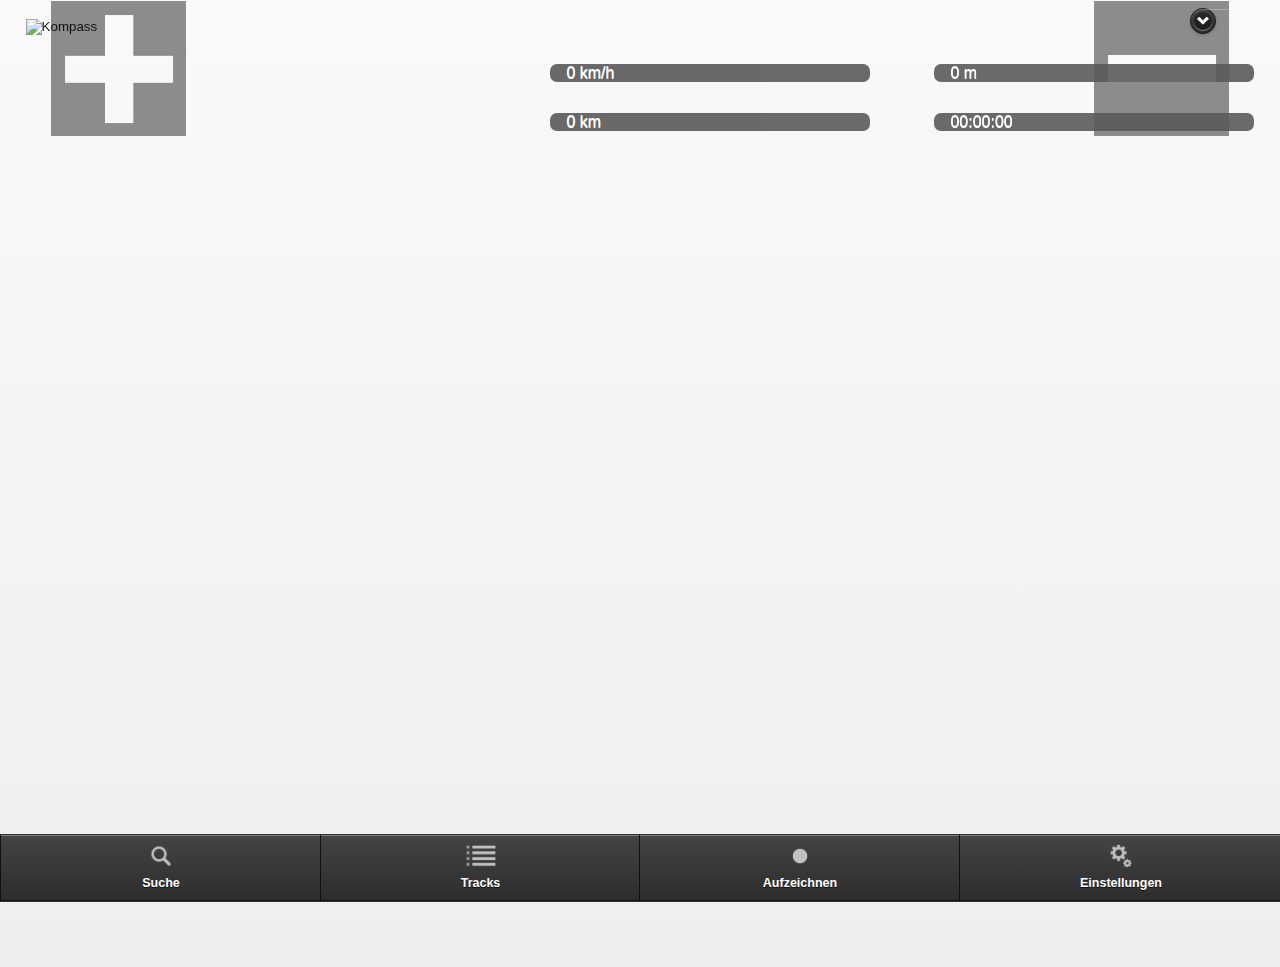
<file: www/index.html>
<!DOCTYPE html>
<!--<html lang="de" manifest="http://gps-tour.work.5.xortex.com/redx/ext/webapp/manifest.php?resources=REDXREFff5613074d15603c77f8d31922b2ca31">-->
<html lang="de">
	<head>
		<title>GPS-Tour.info Navigate</title>
		<meta http-equiv="content-type" content="text/html; charset=utf-8" />
		<meta name="apple-mobile-web-app-capable" content="yes" />
		<meta name="viewport" content="minimum-scale=1.0, maximum-scale=1.0, width=device-width, initial-scale = 1.0, user-scalable=0" />
		<meta name="apple-mobile-web-app-status-bar-style" content="black" />
		<link rel="apple-touch-icon" href="res/pics/touch-icon-iphone.png" />
		<link rel="apple-touch-icon" href="res/pics/touch-icon-ipad.png" sizes="72x72" />
		<link rel="apple-touch-icon" href="res/pics/touch-icon-iphone4.png" sizes="114x114" />
		<link rel="apple-touch-startup-image" href="res/startup.png" />
		<link href="add2home/add2home.css" rel="stylesheet" media="all" type="text/css" />
		<link href="lib/jquery.mobile.css" rel="stylesheet" media="all" type="text/css" />
		<link href="lib/jquery.toastmessage.css" rel="stylesheet" media="all" type="text/css" />
		<link href="app/view/main.css" rel="stylesheet" media="all" type="text/css" />
		<link href="app/gps/view/compass.css" rel="stylesheet" media="all" type="text/css" />
		<link href="app/UI/view/btn-zoom-minus.css" rel="stylesheet" media="all" type="text/css" />
		<link href="app/UI/view/btn-zoom-plus.css" rel="stylesheet" media="all" type="text/css" />
		<link href="app/UI/view/btn-resize.css" rel="stylesheet" media="all" type="text/css" />
		<link href="app/UI/view/navbar-custom.css" rel="stylesheet" media="all" type="text/css" />
		<link href="app/map/view/openlayers.css" rel="stylesheet" media="all" type="text/css" />
		<link href="app/map/view/createWaypoint.css" rel="stylesheet" media="all" type="text/css" />
		<link href="app/UI/view/info-select.css" rel="stylesheet" media="all" type="text/css" />
		<link href="app/UI/view/altitude.css" rel="stylesheet" media="all" type="text/css" />
		<link href="app/UI/view/speed.css" rel="stylesheet" media="all" type="text/css" />
		<link href="app/UI/view/distance.css" rel="stylesheet" media="all" type="text/css" />
		<link href="app/UI/view/vTime.css" rel="stylesheet" media="all" type="text/css" />
		<link href="app/UI/view/progressbar.css" rel="stylesheet" media="all" type="text/css" />
		<link href="app/recording/view/recordDialog.css" rel="stylesheet" media="all" type="text/css" />
		<script src="add2home/config.js" type="text/javascript"></script>
		<script src="add2home/add2home.js" type="text/javascript"></script>
		<script src="lib/jquery.js" type="text/javascript"></script>
		<script src="lib/underscore.js" type="text/javascript"></script>
		<script src="lib/backbone.js" type="text/javascript"></script>
		<script src="lib/jquery.mobile.js" type="text/javascript"></script>
		<script src="lib/OpenLayers/OpenLayers.js" type="text/javascript"></script>
		<script src="lib/jquery.toastmessage.js" type="text/javascript"></script>
		<script src="app/gps/model/mCompass.js" type="text/javascript"></script>
		<script src="app/geolocation/geolocation.js" type="text/javascript"></script>
		<script src="app/geolocation/simulation.js" type="text/javascript"></script>
		<script src="app/model/app.js" type="text/javascript"></script>
		<script src="app/gps/model/altitude.js" type="text/javascript"></script>
		<script src="app/gps/model/speed.js" type="text/javascript"></script>
		<script src="app/gps/model/mAccuracy.js" type="text/javascript"></script>
		<script src="app/UI/model/distance.js" type="text/javascript"></script>
		<script src="app/UI/model/mProgressbar.js" type="text/javascript"></script>
		<script src="app/data/model/database.js" type="text/javascript"></script>
		<script src="app/data/model/localStorage.js" type="text/javascript"></script>
		<script src="app/data/model/readandrequestxml.js" type="text/javascript"></script>
		<script src="app/data/model/settings.js" type="text/javascript"></script>
		<script src="app/data/model/json.js" type="text/javascript"></script>
		<script src="app/data/model/mXmlWriter.js" type="text/javascript"></script>
		<script src="app/data/model/mColors.js" type="text/javascript"></script>
		<script src="app/data/transfer/ajax.js" type="text/javascript"></script>
		<script src="app/data/canvasConverter.js" type="text/javascript"></script>
		<script src="app/tour/model/waypoint.js" type="text/javascript"></script>
		<script src="app/tour/model/track.js" type="text/javascript"></script>
		<script src="app/tour/model/trackpoint.js" type="text/javascript"></script>
		<script src="app/tour/model/mCategories.js" type="text/javascript"></script>
		<script src="app/test/model/logger.js" type="text/javascript"></script>
		<script src="app/test/model/log-history.js" type="text/javascript"></script>
		<script src="app/map/model/Drag.js" type="text/javascript"></script>
		<script src="app/map/model/mMapDownload.js" type="text/javascript"></script>
		<script src="app/map/model/CacheRead.js" type="text/javascript"></script>
		<script src="app/map/model/CacheWrite.js" type="text/javascript"></script>
		<script src="app/map/model/mUserWaypoints.js" type="text/javascript"></script>
		<script src="app/map/model/mWaypointCreation.js" type="text/javascript"></script>
		<script src="app/map/CacheDatabaseStorage.js" type="text/javascript"></script>
		<script src="app/map/CacheLocalStorage.js" type="text/javascript"></script>
		<script src="app/recording/model/mRecord.js" type="text/javascript"></script>
		<script src="app/recording/model/mSection.js" type="text/javascript"></script>
		<script src="app/geocoding/model/mNominatim.js" type="text/javascript"></script>
		<script src="app/tour/collection/waypoints.js" type="text/javascript"></script>
		<script src="app/tour/collection/trackpoints.js" type="text/javascript"></script>
		<script src="app/tour/collection/tour.js" type="text/javascript"></script>
		<script src="app/recording/collection/cSections.js" type="text/javascript"></script>
		<script src="app/view/app.js" type="text/javascript"></script>
		<script src="app/tour/view/trackDetails.js" type="text/javascript"></script>
		<script src="app/gps/view/vCompass.js" type="text/javascript"></script>
		<script src="app/gps/view/vAccuracy.js" type="text/javascript"></script>
		<script src="app/UI/view/btn-zoom-plus.js" type="text/javascript"></script>
		<script src="app/UI/view/btn-zoom-minus.js" type="text/javascript"></script>
		<script src="app/UI/view/btn-resize.js" type="text/javascript"></script>
		<script src="app/map/view/openlayers.js" type="text/javascript"></script>
		<script src="app/UI/view/speed.js" type="text/javascript"></script>
		<script src="app/UI/view/distance.js" type="text/javascript"></script>
		<script src="app/UI/view/altitude.js" type="text/javascript"></script>
		<script src="app/UI/view/vTime.js" type="text/javascript"></script>
		<script src="app/UI/view/info.js" type="text/javascript"></script>
		<script src="app/tour/view/tracks.js" type="text/javascript"></script>
		<script src="app/UI/view/vWaypointDialog.js" type="text/javascript"></script>
		<script src="app/UI/view/vProgressbar.js" type="text/javascript"></script>
		<script src="app/tour/view/trackManagement.js" type="text/javascript"></script>
		<script src="app/tour/view/tracklist.js" type="text/javascript"></script>
		<script src="app/search/view/vExtendedOptions.js" type="text/javascript"></script>
		<script src="app/settings/view/settingspage.js" type="text/javascript"></script>
		<script src="app/settings/view/btn-userdata.js" type="text/javascript"></script>
		<script src="app/settings/view/check-options.js" type="text/javascript"></script>
		<script src="app/settings/view/select-map.js" type="text/javascript"></script>
		<script src="app/settings/view/btn-abort-download.js" type="text/javascript"></script>
		<script src="app/recording/view/vBtnRecord.js" type="text/javascript"></script>
		<script src="app/tour/view/vUploadDialog.js" type="text/javascript"></script>
		<script src="app/gps/controller/cCompass.js" type="text/javascript"></script>
		<script src="app/UI/controller/cProgressbar.js" type="text/javascript"></script>
		<script src="app/UI/controller/cWaypointCreation.js" type="text/javascript"></script>
		<script src="app/UI/controller/cWaypointDialog.js" type="text/javascript"></script>
		<script src="app/search/controller/cSearch.js" type="text/javascript"></script>
		<script src="app/map/controller/cMapDownload.js" type="text/javascript"></script>
		<script src="app/recording/controller/cBtnRecord.js" type="text/javascript"></script>
		<script src="app/recording/controller/cRecordDialog.js" type="text/javascript"></script>
		<script src="app/tour/controller/cUploadDialog.js" type="text/javascript"></script>
		<script type="text/javascript">/* <![CDATA[ */
			var _gaq = _gaq || [];
			_gaq.push(['_setAccount', 'UA-118501-9']);
			_gaq.push(['_trackPageview']);
			_gaq.push(['_setAllowLinker', true]);
			_gaq.push(['_setDomainName', 'none']);
			(function() {
			  var ga = document.createElement('script'); ga.type = 'text/javascript'; ga.async = true;
			  ga.src = ('https:' == document.location.protocol ? 'https://ssl' : 'http://www') + '.google-analytics.com/ga.js';
			  var s = document.getElementsByTagName('script')[0]; s.parentNode.insertBefore(ga, s);
			})();
		/* ]]> */
		</script>
		<script type="text/javascript">/* <![CDATA[ */
		//Wenn die Seite fertig geladen wurde, wird die Funktion ausgefuehrt
					$(document).ready(function load() {
						//Initiiert das Application-Objekt
						mGtiApplication.init();
					});
		/* ]]> */
		</script>
	</head>
	<body><!-- Hauptseite. Ein Page Element von jQuery-Mobile -->
		<div data-role="page" id="div_main">
			<div data-role="content" style="padding: 0; z-index: 500;" id="div_content">

				<!-- Div-Tags fuer den Fortschrittsbalken -->
				<div data-role="none" id="div_progressbar_container" class="progressbar_container">
					<div data-role="none" id="div_progressbar" class="progressbar">
					</div>
				</div>

				<div id="wpOuter" style="visibility: hidden;" class="createWaypointOuterRing">
					<div id="wpInner" style="visibility: hidden" class="createWaypointStart">
					</div>
				</div>

				<!-- Div-Tags fuer die Zoom-Buttons -->
				<div data-role="none" id="div_zoom_plus">
					<input id="zoom_plus" style="z-index: 1000;" data-role="none" type="image" class="btn-zoom-plus" src="res/mainscreen/Button-Plus.png" alt="Groesser">
				</div>

				<div data-role="none" id="div_zoom_minus">
					<input id="zoom_minus" style="z-index: 1000" data-role="none" type="image" class="btn-zoom-minus" src="res/mainscreen/Button-Minus.png" alt="Kleiner">
				</div>

				<!-- Div-Tags fuer die vier moeglichen Info-Felder -->
				<div data-role="none" id="div_speed" class="speed" style="visibility:visible">
					<p id="p_speed" class="speed">0 km/h</p>
				</div>
				<div data-role="none" id="div_distance" class="distance" style="visibility:visible">
					<p id="p_distance" class="distance" style="z-index: 1000">0 km</p>
				</div>
				<div for="altitude" id="div_altitude" class="altitude" style="visibility:visible">
					<p id="p_altitude" class="altitude">0 m</p>
				</div>
				<div data-role="none" id="div_time" class="time" style="visibility:visible">
					<p id="p_time" class="time">00:00:00</p>
				</div>

				<!-- Div-Tag fuer die Auswahl der Infofelder-->
				<div  id ="div_info" data-role="none" class="info-sel">
					<select name="select-info" id="sel-info" multiple="multiple" data-theme="a" data-iconpos="notext">

						<option selected="true" value="altitude" >Hoehe</option>
						<option selected="true" value="speed">Geschwindigkeit</option>
						<option selected="true" value="distance">Strecke</option>
						<option selected="true" value="time">Zeit</option>
					</select>
				</div>

				<!-- Div-Tag fuer den Kompass -->
				<div data-role="none" id="div_compass">
					<input id="compass" data-role="none" style="z-index: 1000" type="image" class="btn-compass" src="" alt="Kompass">
				</div>

				<!-- Div-Taga fuer den Resize-Button -->
				<div data-role="none" id="div_resize" style="display: none">
					<input id="btn_resize" style="z-index: 1000" data-role="none" type="image" class="btn-resize" src="res/Icons/resize.png" alt="Resize">
				</div>

				<!-- Div-Tag fuer das Kartenmaterial -->
				<div id="div_map" class="map">
				</div>

				<!-- Div-Tag fuer die Karte zum Download von Kartenmaterial -->
				<div id="div_download_map" class="div_download_map"></div>
			</div>

			<!-- Die Fu�zeile der Seite mit den Buttons -->
			<div data-role="footer" id="div_footer" data-position="fixed" data-tap-toggle="false">
				<div data-role="navbar" class="nav-custom" id="nav_footer" data-tap-toggle="false">
					<ul>
						<li><a href="search.html" id="btn_search" data-icon="custom" onclick="_gaq.push([navigateApp, search, null, null, false];">Suche</a></li>
						<li><a href="trackManagement.html" id="btn_tracks" data-icon="custom" onclick="_gaq.push([navigateApp, tracks, null, null, false];">Tracks</a></li>
						<li>
							<div id="div_btn_record">
								<a href="#" id="btn_record" data-icon="custom" onclick="_gaq.push([navigateApp, record, null, null, false];">Aufzeichnen</a>
							</div>
						</li>
						<li><a href="settings.html" id="btn_settings" data-icon="custom" onclick="_gaq.push([navigateApp, settings, null, null, false];">Einstellungen</a></li>
					</ul>
				</div>
			</div>
		</div>

		<div data-role="page" id="popup_waypoint">
			<div data-role="content">

				<h2 id="headline"></h2>
				<label for="title">Titel:</label>
				<input type="text" name="title" id="title" placeholder="Titel..." value="" />

				<label for="description">Beschreibung:</label>
				<input type="text" name="description" id="description" placeholder="Beschreibung..." value=""  />

				<div id="divMyPosition" data-role="fieldcontain">
				</div>

				<fieldset class="ui-grid-a" id="currentposition" name="currentposition">
					<div class="ui-block-a"><div class="ui-bar ui-bar-c"><h4>L�ngengrad: </h4><p></p>
						<p id="p_longitude"></p></div></div>
					<div class="ui-block-b"><div class="ui-bar ui-bar-c"><h4>Breitengrad: </h4><p></p>
						<p id="p_latitude"></p></div></div>
				</fieldset>

				<div id="div_waypoint_dialog_controls">
					<div data-role="controlgroup" data-type="horizontal">
						<a id="btn_addEditWaypoint" style="margin-left: 0%; width: 50%" href="" data-role="button" data-inline="true">OK</a>
						<a id="btn_cancel" href="" style="width: 49%" data-role="button" data-inline="true">Abbrechen</a>
					</div>
					<a id="btn_deleteWaypoint" style="margin-left: 0%; width: 100%; background:#FF0000" href="" data-role="button">L�schen</a>
				</div>
			</div>
		</div>
	</body>
</html>
</file>
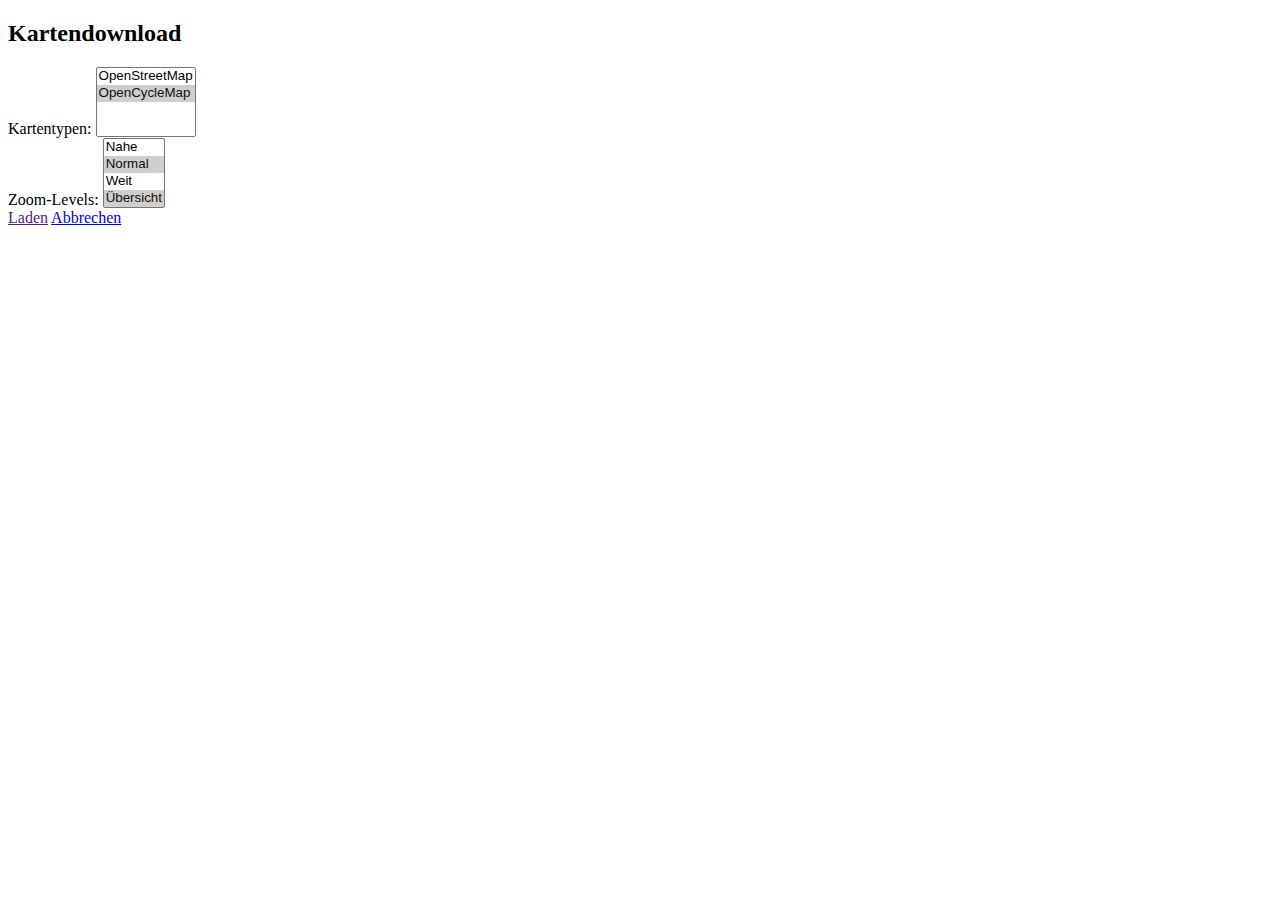
<file: www/mapDownloadDialog.html>
<!DOCTYPE HTML>
<html>
<head>
    <title></title>
</head>
    <body>
        <!-- PopUp fuer den Kartendownload -->
        <div data-role="page" id="popup_mapDownload">

            <div data-role="content">

                <h2>Kartendownload</h2>
                <!-- Div-Tag fuer die Auswahl der Kartentypen-->
                <div data-role="fieldcontain">
                    <label for="selectDownloadMaps">Kartentypen:</label>
                    <select name="selectDownloadMaps" id="selectDownloadMaps" multiple="multiple">

                        <option name="selStreetMap" value="selStreetMap">OpenStreetMap</option>
                        <option selected="true" name="selCycleMap" value="selCycleMap">OpenCycleMap</option>
                    </select>
                </div>

                <!-- Div-Tag fuer die Auswahl der Zoomlevels-->
                <div data-role="fieldcontain">
                    <label for="selectDownloadZoomLevels">Zoom-Levels:</label>
                    <select name="selectDownloadZoomLevels" id="selectDownloadZoomLevels" multiple="multiple">

                        <option name="selNear" value="selNear" >Nahe</option>
                        <option selected="true" name="selNormal" value="selNormal">Normal</option>
                        <option name="selFar" value="selFar">Weit</option>
                        <option selected="true" name="selOverview" value="selOverview">Übersicht</option>
                    </select>
                </div>

                <div data-role="fieldcontain">
                    <div id="div_mapDownloadControls" data-role="controlgroup" data-type="horizontal">
                        <a id="btnDownloadMap" href="" data-role="button" data-inline="true">Laden</a>
                        <a href="track_details.html" data-rel="back" data-role="button" data-inline="true">Abbrechen</a>
                    </div>
                </div>
            </div>
        </div>
    </body>
</html>
</file>
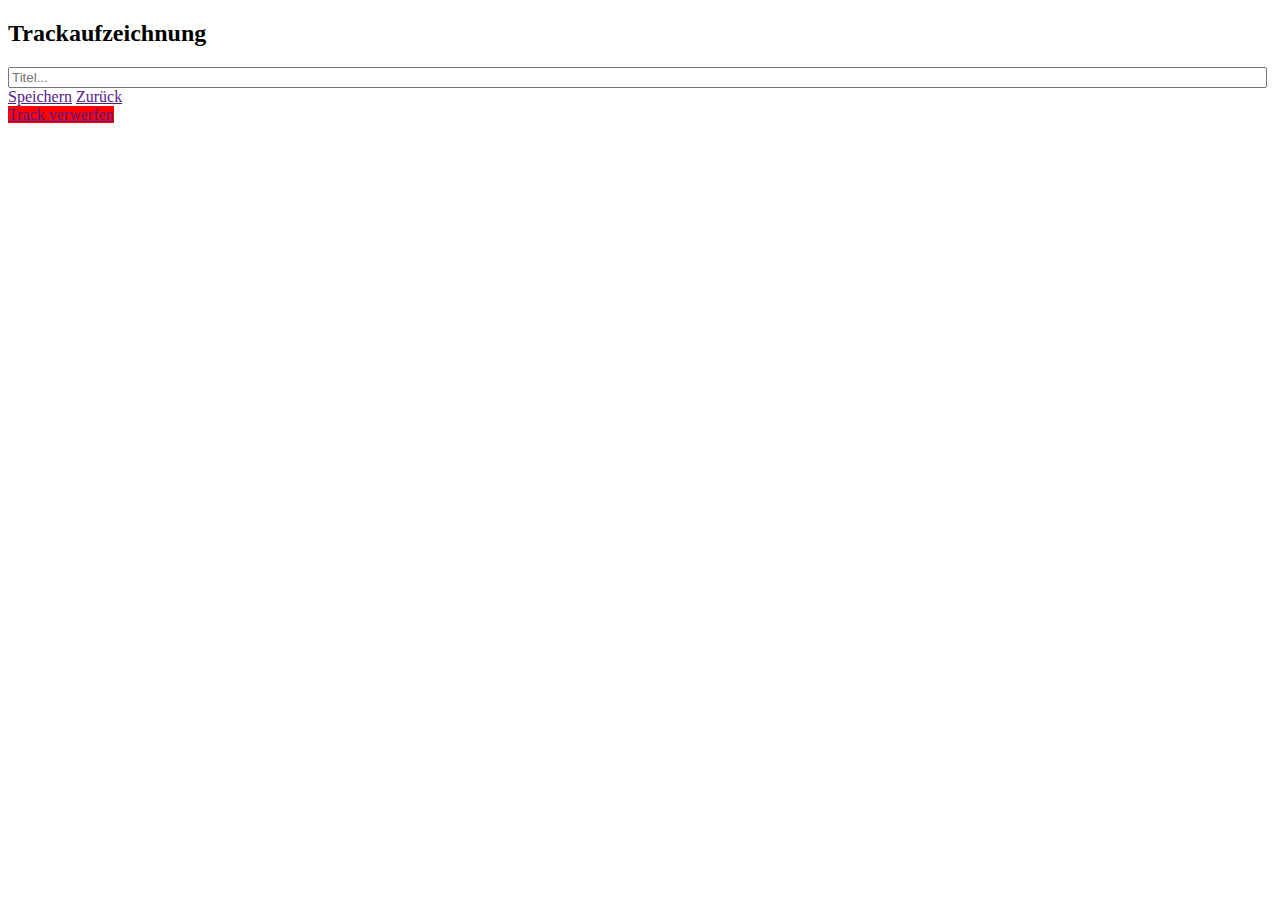
<file: www/recordDialog.html>
<!DOCTYPE HTML PUBLIC "-//W3C//DTD HTML 4.01 Transitional//EN"
        "http://www.w3.org/TR/html4/loose.dtd">
<html>
<head>
    <title></title>
</head>
<body>
    <div data-role="page" id="popup_recording">
        <div data-role="content">

            <h2 id="recordDialogHeadline">Trackaufzeichnung</h2>

            <!--<label for="recTitle">Titel:</label>-->
            <input type="text" name="recTitle" style="width: 99%;" id="recTitle" placeholder="Titel..." value="" />

            <div data-role="none" id="controlsRecordDialog">
                <div data-role="controlgroup" data-type="horizontal">
                    <a id="btnSaveTrack" style="margin-left: 0%; width: 50%" href="" data-role="button" data-inline="true">Speichern</a>
                    <a id="btnPause" style="width: 49%" href="" data-role="button" data-rel="back" data-inline="true">Zurück</a>
                </div>

                <div data-role="controlgroup" data-type="horizontal">
                   <a id="btnCancelRecording" style="margin-left: 0%; width: 99%; background: red" data-rel="back" href="" data-role="button">Track verwerfen</a>
                </div>
            </div>
        </div>
    </div>
</body>
</html>
</file>
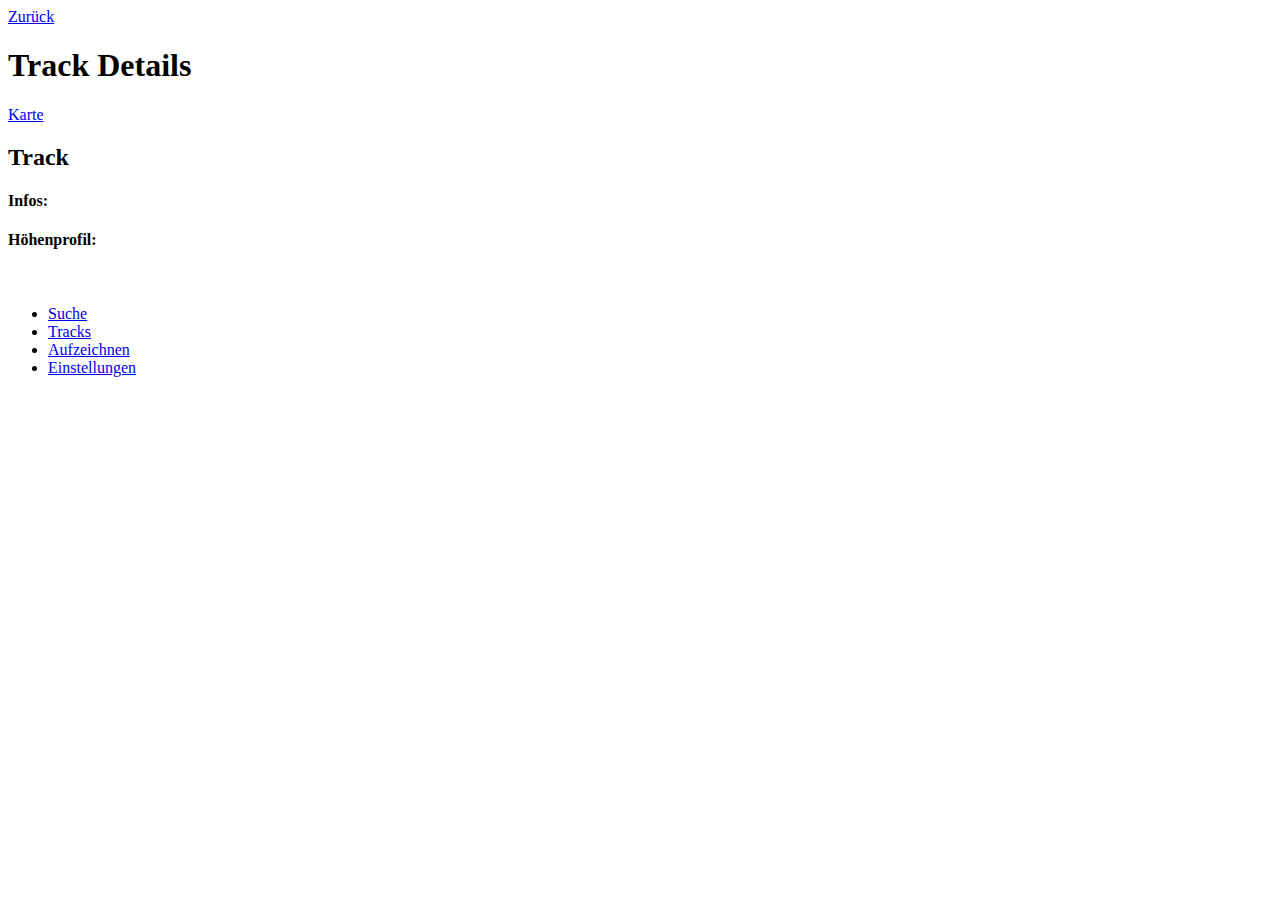
<file: www/track_details.html>
<!DOCTYPE html>
<html>
    <head>
        <title></title>
        <meta http-equiv="Content-Type" content="text/html; charset=UTF-8">
    </head>
    <body>

        <div data-role="page" id="trackdetails">
            <div data-role="header" data-position="fixed">
                <a href="track_list.html" data-rel="back" data-role="button" data-icon="back">Zurück</a>
                <h1>Track Details</h1>
                <a href="index.html" id="btn_home_new" data-role="button" data-icon="home">Karte</a>
            </div>
            <div data-role="content" id="trackd">
                
                <div id="template_details" data-role="fieldcontain">
                    <!--Details-->
                    <h2 id="h_title">Track</h2>
                    <h4>Infos: </h4>
                    <p id="p_trackInfo"></p>

                    <h4>Höhenprofil:</h4>
                    <img id="i_profile"/>
                </div>
                
                <div id="div_controls" data-role="fieldcontain">
                </div>
            </div>
            <!-- Die Fußzeile der Seite mit den Buttons -->
            <div data-role="footer" id="div_footer" data-position="fixed" data-tap-toggle="false">
                <div data-role="navbar" class="nav-custom" id="nav_footer" data-tap-toggle="false">
                    <ul>
                        <li><a href="search.html" id="btn_search" data-icon="custom">Suche</a></li>
                        <li><a href="trackManagement.html" id="btn_tracks" data-icon="custom">Tracks</a></li>
                        <li>
                            <div id="div_btn_record">
                                <a href="#" id="btn_record" data-icon="custom">Aufzeichnen</a>
                            </div>
                        </li>
                        <li><a href="./settings.html" id="btn_settings" data-icon="custom" >Einstellungen</a></li>
                    </ul>
                </div>
            </div>
        </div>


    </body>
</html>
</file>
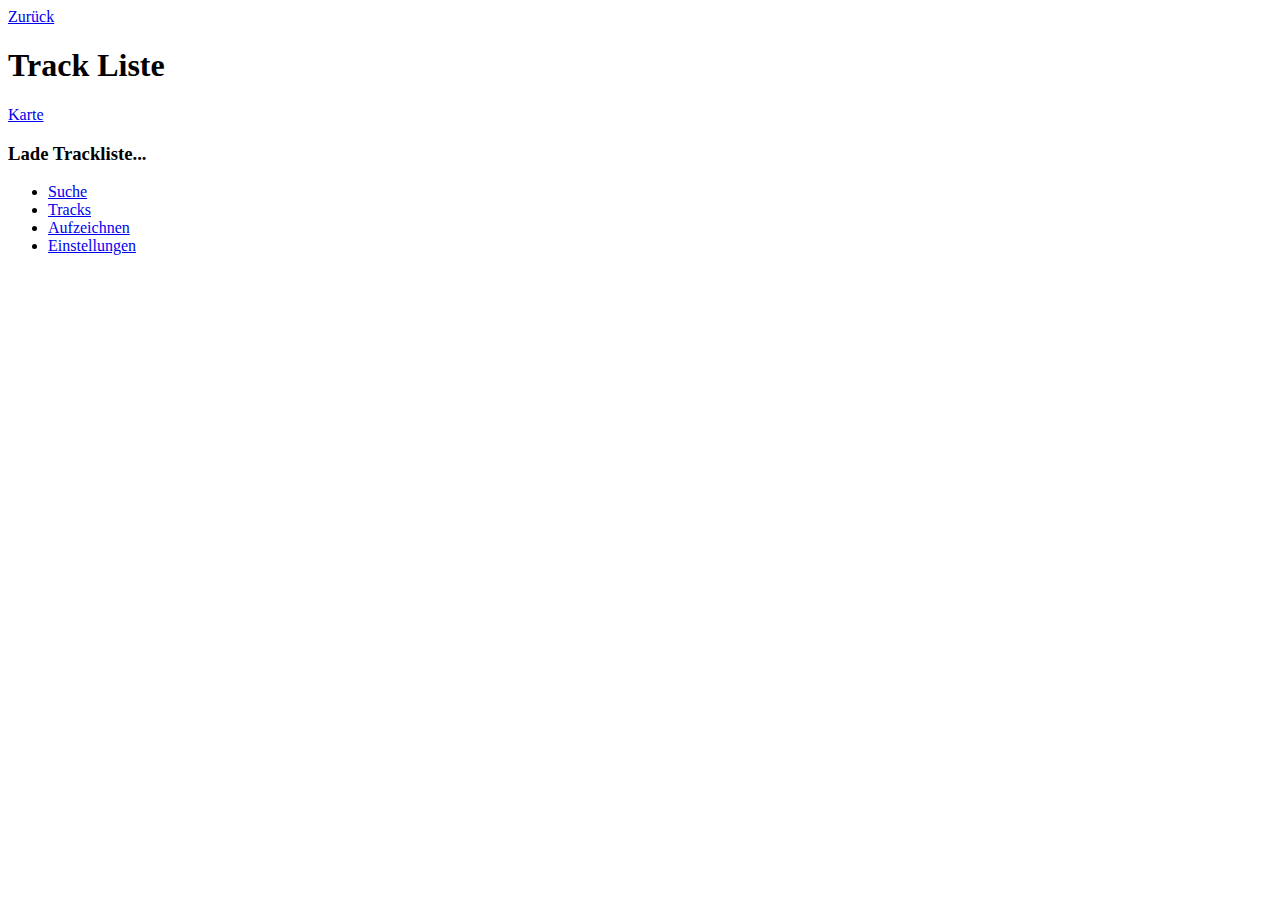
<file: www/track_list.html>
<!DOCTYPE html>
<html>
    <head>
        <title></title>
        <meta http-equiv="Content-Type" content="text/html; charset=UTF-8">
    </head>
    <body>
        <div data-role="page" id="tracklist" class="type-interior">
            <div data-role="header" data-position="fixed">
                <a href="index.html" data-rel="back" data-role="button" data-icon="back">Zurück</a>
                <h1>Track Liste</h1>
                <a href="index.html" id="btn_home_new" data-role="button" data-icon="home">Karte</a>
            </div>
            <div data-role="content">
                <!--Liste der ausgewählten tracks-->
                <div class="content-primary" id="div_showtracks">
                    <h3 id="h_InfoTag">Lade Trackliste...</h3>
                    <ul data-role="listview" data-inset="true" id="ul_track" data-split-icon="gear" data-split-theme="d">
                    </ul>
                </div>
            </div>
            <!-- Die Fußzeile der Seite mit den Buttons -->
            <div data-role="footer" id="div_footer" data-position="fixed" data-tap-toggle="false">
                <div data-role="navbar" class="nav-custom" id="nav_footer" data-tap-toggle="false">
                    <ul>
                        <li><a href="search.html" id="btn_search" data-icon="custom">Suche</a></li>
                        <li><a href="trackManagement.html" id="btn_tracks" data-icon="custom">Tracks</a></li>
                        <li>
                            <div id="div_btn_record">
                                <a href="#" id="btn_record" data-icon="custom">Aufzeichnen</a>
                            </div>
                        </li>
                        <li><a href="./settings.html" id="btn_settings" data-icon="custom" >Einstellungen</a></li>
                    </ul>
                </div>
            </div>
        </div>
    </body>
</html>
</file>
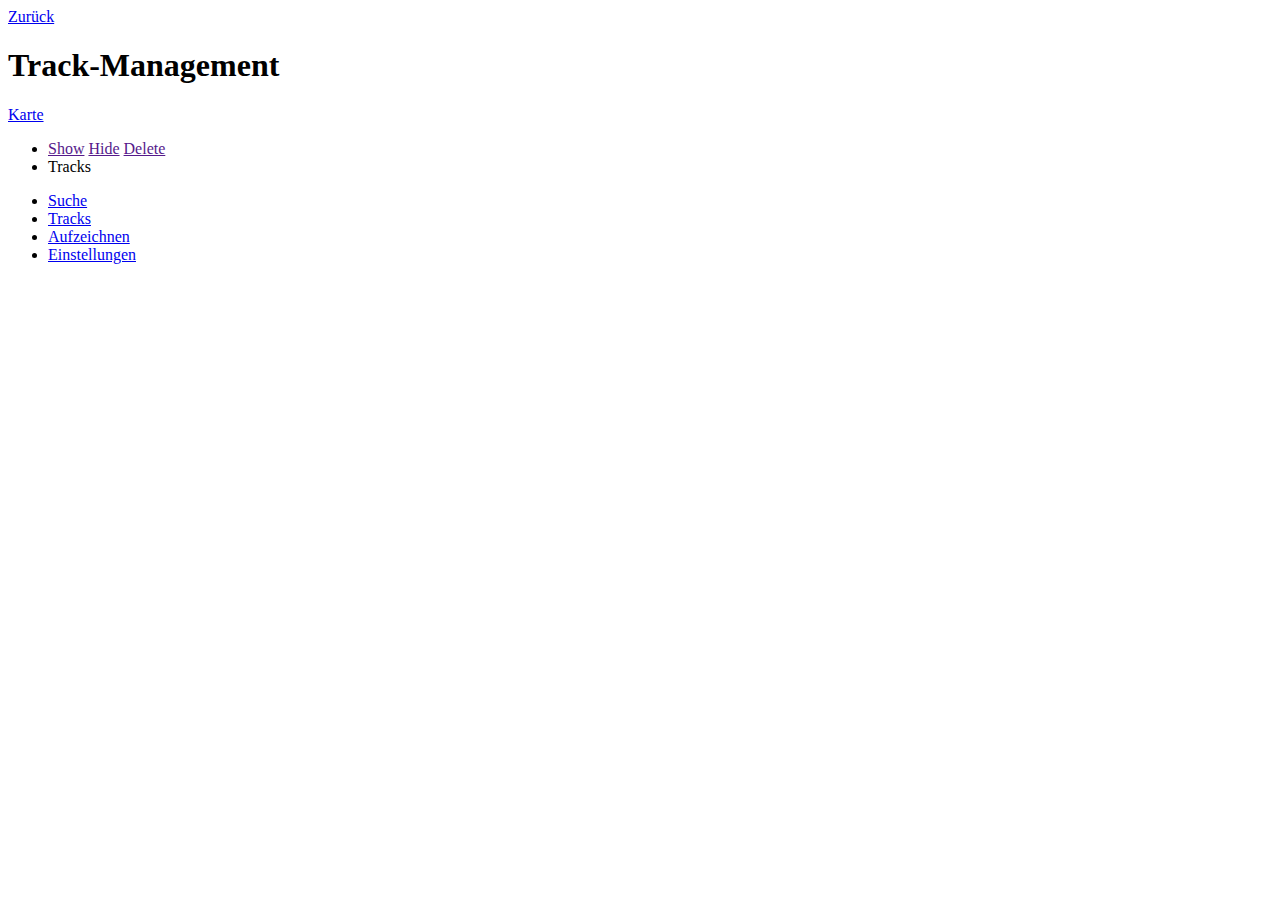
<file: www/trackManagement.html>
<!DOCTYPE html>
<html>
    <head>
        <title></title>
        <meta http-equiv="Content-Type" content="text/html; charset=UTF-8">
    </head>
    <body>
         <div data-role="page" id="trackManagement">
            <div data-role="header" data-position="fixed">
                <a href="index.html" data-rel="back" data-role="button" data-icon="back">Zurück</a>
                <h1>Track-Management</h1>
                <a href="index.html" id="btn_home_new" data-role="button" data-icon="home">Karte</a>
            </div>
            <div data-role="content">
                <div data-role="fieldcontain">
                    <ul data-role="listview"> 
                        <li>
                            <div data-role="controlgroup" data-type="horizontal">
                                <a id="btn_showAllTracks" href="" data-role="button" data-inline="true">Show</a>
                                <a id="btn_hideAllTracks" href="" data-role="button" data-inline="true">Hide</a>
                                <a id="btn_deleteAllTracks" href="" data-role="button" data-inline="true">Delete</a>
                            </div>
                        </li>
                        <li data-role="divider">Tracks</li>
                    </ul>
                </div>
                
                <div data-role="fieldcontain" id="div_list_container">
                    <ul data-role="listview" data-split-icon="delete" data-split-theme="d" id="list_trackManagement">
                        
                    </ul>
                </div>
            </div>
             <!-- Die Fußzeile der Seite mit den Buttons -->
             <div data-role="footer" id="div_footer" data-position="fixed" data-tap-toggle="false">
                 <div data-role="navbar" class="nav-custom" id="nav_footer" data-tap-toggle="false">
                     <ul>
                         <li><a href="search.html" id="btn_search" data-icon="custom">Suche</a></li>
                         <li><a href="trackManagement.html" id="btn_tracks" data-icon="custom">Tracks</a></li>
                         <li>
                             <div id="div_btn_record">
                                 <a href="#" id="btn_record" data-icon="custom">Aufzeichnen</a>
                             </div>
                         </li>
                         <li><a href="./settings.html" id="btn_settings" data-icon="custom" >Einstellungen</a></li>
                     </ul>
                 </div>
             </div>
        </div>
    </body>
</html>
</file>
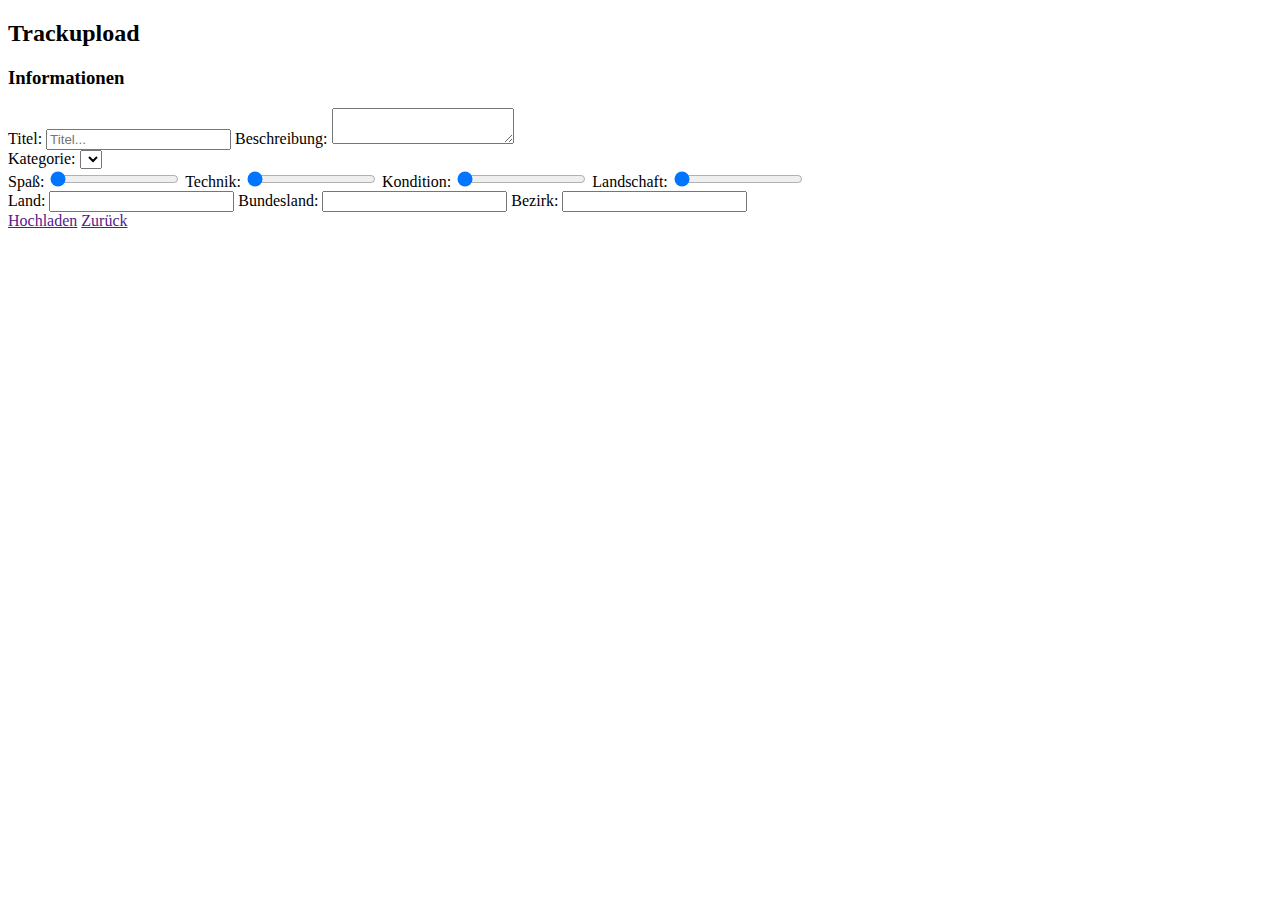
<file: www/uploadDialog.html>
<!DOCTYPE HTML PUBLIC "-//W3C//DTD HTML 4.01 Transitional//EN"
        "http://www.w3.org/TR/html4/loose.dtd">
<html>
<head>
    <title></title>
</head>
<body>
<div data-role="page" id="popup_upload" data-dom-cache="true">
    <div data-role="content">

        <h2 id="recordDialogHeadline">Trackupload</h2>

        <h3>Informationen</h3>

        <label for="uploadTitle">Titel:</label>
        <input type="text" name="uploadTitle" id="uploadTitle" placeholder="Titel..." value="" />

        <label for="uploadDescription">Beschreibung:</label>
        <!--<input type="text" name="uploadDescription" id="uploadDescription" placeholder="Beschreibung..." value=""  />-->
        <textarea name="uploadDescription" id="uploadDescription"></textarea>

        <!--Kategorien-->
        <div data-role="fieldcontain">
            <label for="selectUploadCategory" class="select">Kategorie:</label>
            <select name="selectUploadCategory" id="selectUploadCategory" data-native-menu="false">
            </select>
        </div>

        <div data-role="fieldcontain">
            <label for="sliderFun">Spaß:</label>
            <input type="range" name="sliderFun" id="sliderFun" value="1" min="1" max="5"/>

            <label for="sliderFun">Technik:</label>
            <input type="range" name="sliderSkill" id="sliderSkill" value="1" min="1" max="5"/>

            <label for="sliderFun">Kondition:</label>
            <input type="range" name="sliderCondition" id="sliderCondition" value="1" min="1" max="5"/>

            <label for="sliderFun">Landschaft:</label>
            <input type="range" name="sliderLandscape" id="sliderLandscape" value="1" min="1" max="5"/>
        </div>

        <label for="uploadCountry">Land:</label>
        <input type="text" name="uploadCountry" id="uploadCountry" value=""  />

        <label for="uploadState">Bundesland:</label>
        <input type="text" name="uploadState" id="uploadState" value=""  />

        <label for="uploadCounty">Bezirk:</label>
        <input type="text" name="uploadCounty" id="uploadCounty" value=""  />

        <div data-role="fieldcontain" id="divUploadTrackInfo">
        </div>

        <div data-role="none" id="controlsUploadDialog">
            <div data-role="controlgroup" data-type="horizontal">
                <a id="btnSendTrack" style="margin-left: 0%; width: 50%" href="" data-role="button" data-inline="true">Hochladen</a>
                <a style="width: 49%" href="" data-role="button" data-rel="back" data-inline="true">Zurück</a>
            </div>
        </div>
    </div>
</div>
</body>
</html>
</file>
<file: www/add2home/add2home.css>
/**
 *
 * Main container
 *
 */
#addToHomeScreen {
	z-index:9999;
	-webkit-user-select:none;
	-webkit-box-sizing:border-box;
	width:240px;
	font-size:15px;
	padding:12px 14px;
	text-align:left;
	font-family:helvetica;
	background-image:-webkit-gradient(linear,0 0,0 100%,color-stop(0,#fff),color-stop(0.02,#eee),color-stop(0.98,#ccc),color-stop(1,#a3a3a3));
	border:1px solid #505050;
	-webkit-border-radius:8px;
	-webkit-background-clip:padding-box;
	color:#333;
	text-shadow:0 1px 0 rgba(255,255,255,0.75);
	line-height:130%;
	-webkit-box-shadow:0 0 4px rgba(0,0,0,0.5);
}

#addToHomeScreen.addToHomeIpad {
	width:268px;
	font-size:18px;
	padding:14px;
}

/**
 *
 * The 'wide' class is added when the popup contains the touch icon
 *
 */
#addToHomeScreen.addToHomeWide {
	width:296px;
}

#addToHomeScreen.addToHomeIpad.addToHomeWide {
	width:320px;
	font-size:18px;
	padding:14px;
}

/**
 *
 * The balloon arrow
 *
 */
#addToHomeScreen .addToHomeArrow {
	position:absolute;
	background-image:-webkit-gradient(linear,0 0,100% 100%,color-stop(0,rgba(204,204,204,0)),color-stop(0.4,rgba(204,204,204,0)),color-stop(0.4,#ccc));
	border-width:0 1px 1px 0;
	border-style:solid;
	border-color:#505050;
	width:16px; height:16px;
	-webkit-transform:rotateZ(45deg);
	bottom:-9px; left:50%;
	margin-left:-8px;
	-webkit-box-shadow:inset -1px -1px 0 #a9a9a9;
	-webkit-border-bottom-right-radius:2px;
}


/**
 *
 * The balloon arrow for iPad
 *
 */
#addToHomeScreen.addToHomeIpad .addToHomeArrow {
	-webkit-transform:rotateZ(-135deg);
	background-image:-webkit-gradient(linear,0 0,100% 100%,color-stop(0,rgba(238,238,238,0)),color-stop(0.4,rgba(238,238,238,0)),color-stop(0.4,#eee));
	-webkit-box-shadow:inset -1px -1px 0 #fff;
	top:-9px; bottom:auto; left:50%;
}


/**
 *
 * Close button
 *
 */
#addToHomeScreen .addToHomeClose {
	-webkit-box-sizing:border-box;
	position:absolute;
	right:4px;
	top:4px;
	width:18px;
	height:18px; line-height:14px;
	text-align:center;
	text-indent:1px;
	-webkit-border-radius:9px;
	background:rgba(0,0,0,0.12);
	color:#707070;
	-webkit-box-shadow:0 1px 0 #fff;
	font-size:16px;
}


/**
 *
 * The '+' icon, displayed only on iOS < 4.2
 *
 */
#addToHomeScreen .addToHomePlus {
	font-weight:bold;
	font-size:1.3em;
}


/**
 *
 * The 'share' icon, displayed only on iOS >= 4.2
 *
 */
#addToHomeScreen .addToHomeShare {
	display:inline-block;
	width:18px;
	height:15px;
	background-repeat:no-repeat;
	background-image:url([data-uri]);
	background-size:18px 15px;
	text-indent:-9999em;
	overflow:hidden;
}


/**
 *
 * The touch icon (if available)
 *
 */
#addToHomeScreen .addToHomeTouchIcon {
	display:block;
	float:left;
	-webkit-border-radius:6px;
	-webkit-box-shadow:0 1px 3px rgba(0,0,0,0.5),
		inset 0 0 2px rgba(255,255,255,0.9);
	background-repeat:no-repeat;
	width:57px; height:57px;
	-webkit-background-size:57px 57px;
	margin:0 12px 0 0;
	border:1px solid #333;
	-webkit-background-clip:padding-box;
}


/**
 *
 * The 'share' icon for retina display
 *
 */
@media all and (-webkit-min-device-pixel-ratio: 2) {
	#addToHomeScreen .addToHomeShare {
		background-image:url([data-uri]);
	}
}
</file>
<file: www/app/view/main.css>
html, body {
  padding: 0;
  height: 95%;
  margin: 0;
}
.portrait, .portrait #div_main {
  min-height: 0;
}
#div_main, #div_main .ui-content {
  width: 100%;
  height: 100%;
}
</file>
<file: www/app/gps/view/compass.css>
input.btn-compass
{
    position:absolute;
    height:15%;
    left:2%;
    top:2%;
    opacity: 0.9;

    /*-moz-transition: all 0.1s ease-in-out;
    -o-transition: all 0.1s ease-in-out;
    -ms-transition: all 0.1s ease-in-out;
    transition: all 0.1s ease-in-out;*/
}
</file>
<file: www/app/UI/view/btn-zoom-minus.css>
input.btn-zoom-minus
{
    position:fixed;
    height:15%;
    right:4%;
    opacity: 0.9;
}
</file>
<file: www/app/UI/view/btn-zoom-plus.css>
input.btn-zoom-plus
{
    position:fixed;
    height: 15%;
    left:4%;
    opacity: 0.9;
}
</file>
<file: www/app/UI/view/btn-resize.css>
input.btn-resize
{
    position:absolute;
    height:8%;
    left:4%;
    opacity: 0.6;
}
</file>
<file: www/app/map/view/openlayers.css>
div.map {
    width: 100%;
    height: 100%;

    /*-webkit-perspective: 1100;*/
    /*Kartenanimation*/
    /*-webkit-transition: all 0.2s ease-in-out;
    -moz-transition: all 0.2s ease-in-out;
    -o-transition: all 0.2s ease-in-out;
    -ms-transition: all 0.2s ease-in-out;
    transition: all 0.2s ease-in-out;*/
}
</file>
<file: www/app/map/view/createWaypoint.css>
div.createWaypointStart {

    /* Die Einstellungen fuer die Animation*/
    -webkit-transition: -webkit-transform 1s ease-in-out;
    -moz-transition: -moz-transform 1s ease-in-out;
    -o-transition: -o-transform 1s ease-in-out;
    -ms-transition: -ms-transform 1s ease-in-out;
    transition: transform 1s ease-in-out;

    /* Die Farbe des Kreises */
    background: rgba( 249, 150, 0, 0.8 );
    border-radius: 100%;

    /*Anfangs auf ein zehntel der Groesse setzen*/
    -webkit-transform: scale( 0.1 );
    -moz-transform: scale( 0.1 );
    -o-transform: scale( 0.1 );
    -ms-transform: scale( 0.1 );
    transform: scale( 0.1 );

    position: absolute;
    top: 0px;
    left: 0px;
    padding: 0px;
    z-index: 1001;
}

div.createWaypointAnimationProperties {

    /* Die Einstellungen fuer die Animation*/
    -webkit-transition: -webkit-transform 1s ease-in-out;
    -moz-transition: -moz-transform 1s ease-in-out;
    -o-transition: -o-transform 1s ease-in-out;
    -ms-transition: -ms-transform 1s ease-in-out;
    transition: transform 1s ease-in-out;
}

div.rescaleCreateWaypoint {

    /* Die Einstellungen fuer die Animation*/
    -webkit-transition: -webkit-transform 0s;
    -moz-transition: -moz-transform 0s;
    -o-transition: -o-transform 0s;
    -ms-transition: -ms-transform 0s;
    transition: transform 0s;

    /* Die Einstellungen fuer die Animation */
    -webkit-transform: scale( 0.1 );
    -moz-transform: scale( 0.1 );
    -o-transform: scale( 0.1 );
    -ms-transform: scale( 0.1 );
    transform: scale( 0.1 );
}

div.createWaypointOuterRing {

    background: transparent;
    border-radius: 100%;
    border: 5px solid #e99600;
    position: absolute;
    z-index: 1001;
}

div.animateCreateWaypoint {
    -webkit-transform: scale( 1 );
    -moz-transform: scale( 1 );
    -o-transform: scale( 1 );
    -ms-transform: scale( 1 );
    transform: scale( 1 );
}
</file>
<file: www/app/UI/view/info-select.css>
div.info-sel{
    position: absolute;
    top: 0%;
    right: 5%;
    height: 15%;
    z-index: 1000;
}
</file>
<file: www/app/UI/view/altitude.css>
div.altitude
{
    position:absolute;
    top: 5%;
    right: 2%;
    height: 10%;
    width: 25%; 
    z-index: 1000;
}
p.altitude {
 /*border-top: 5px;
    border-bottom:5px; */
    border-radius: 7px; 
    /*box-shadow: 4px 4px 3px 1px #B0C4DE;
    border-color: #5a5a5a;*/
    background-color: #5a5a5a;
    color: #ffffff;
/*  font-size: 90%;*/
    font-family: Arial;
    text-indent: 5%;
    z-index: 1000;
    opacity: 0.9;
}
</file>
<file: www/app/UI/view/speed.css>
div.speed
{
    position:absolute;
    top: 5%;
    right: 32%;
    height: 10%;
    width: 25%; 
    z-index: 1000;
}
p.speed {
    /*border-top: 5px;
    border-bottom:5px; */
    border-radius: 7px; 
    /*box-shadow: 4px 4px 3px 1px #B0C4DE;
    border-color: #5a5a5a;*/
    background-color: #5a5a5a;
    color: #ffffff;
/*  font-size: 90%;*/
    font-family: Arial;
    text-indent: 5%;
    z-index: 1000;
    opacity: 0.9;
}
</file>
<file: www/app/UI/view/distance.css>
div.distance
{
    position:absolute;
    top: 10%;
    right: 32%;
    height: 10%;
    width: 25%; 
    z-index: 1000;
}
p.distance{
    /*border-top: 5px;
    border-bottom:5px; */
    border-radius: 7px; 
    /*box-shadow: 4px 4px 3px 1px #B0C4DE;
    border-color: #5a5a5a;*/
    background-color: #5a5a5a;
    color: #ffffff;
/*  font-size: 90%;*/
    font-family: Arial;
    text-indent: 5%;
    z-index: 1000;
    opacity: 0.9;
}
</file>
<file: www/app/UI/view/vTime.css>
div.time
{
    position:absolute;
    top: 10%;
    right: 2%;
    height: 10%;
    width: 25%; 
    z-index: 1100;
}
p.time
{
    /*border-top: 5px;
    border-bottom:5px; */
    border-radius: 7px;
    /*box-shadow: 4px 4px 3px 1px #B0C4DE;
    border-color: #5a5a5a;*/
    background-color: #5a5a5a;
    color: #ffffff;
/*  font-size: 90%;*/
    font-family: Arial;
    text-indent: 5%;
    z-index: 1100;
    opacity: 0.9;
}
</file>
<file: www/app/UI/view/progressbar.css>
div.progressbar
{
    position:absolute;
    top: 0%;
    left: 0%;
    height: 4px;
    width: 0%;
    background-color: red;
    z-index: 1001;
}

div.progressbar_container
{
    position:absolute;
    top: 0%;
    left: 0%;
    height: 4px;
    width: 100%;
    z-index: 1001;
}
</file>
<file: www/app/recording/view/recordDialog.css>
#btnTrackWaypoint .ui-icon { background:  url(../../../res/Icons/Button-Leiste-Wegpunkt.png) 50% 50% no-repeat; background-size: 96px 80px; }
#btnGetImages .ui-icon { background:  url(../../../res/Icons/reload.png) 50% 50% no-repeat; background-size: 96px 80px;  }
</file>
<file: www/app/UI/view/navbar-custom.css>
/* Modifikation der jQuery Mobile CSS Datei, um der Navigationsleiste eigene Icons hinzufuegen zu koennen */
.nav-custom .ui-btn .ui-btn-inner { padding-top: 40px !important; }
.nav-custom .ui-btn .ui-icon { width: 30px!important; height: 30px!important; margin-left: -15px !important; box-shadow: none!important; -moz-box-shadow: none!important; -webkit-box-shadow: none!important; -webkit-border-radius: 0 !important; border-radius: 0 !important; }
#btn_search .ui-icon { background:  url(../../../res/Icons/Button-Suche.png) 50% 50% no-repeat; background-size: 48px 40px; }
/*#btn_waypoint .ui-icon { background:  url(../../../res/Icons/Button-Leiste-Wegpunkt.png) 50% 50% no-repeat;  background-size: 48px 40px; }*/
#btn_tracks .ui-icon { background:  url(../../../res/Icons/Button-Leiste-Tracks.png) 50% 50% no-repeat;  background-size: 48px 40px; }
#btn_record .ui-icon { background:  url(../../../res/Icons/Button-Leiste-Rec-Grau.png) 50% 50% no-repeat;  background-size: 48px 40px; }
#btn_settings .ui-icon { background:  url(../../../res/Icons/Button-Leiste-Einstellungen.png) 50% 50% no-repeat;  background-size: 48px 40px;}
</file>
